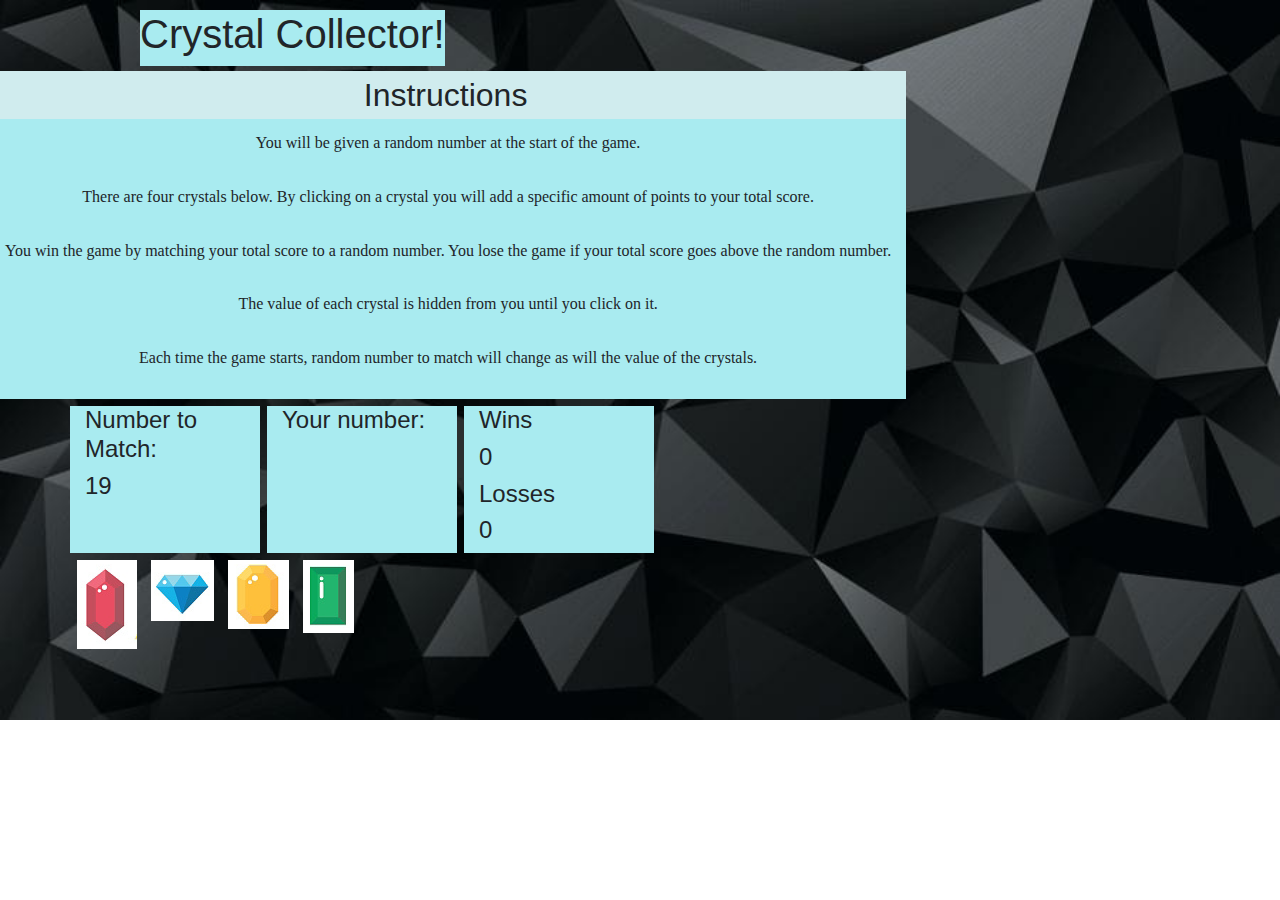
<file: index.html>
<!DOCTYPE html>
<html>

<head>
    <meta charset="utf-8" />
    <meta http-equiv="X-UA-Compatible" content="IE=edge">
    <title>Crystal Collector</title>
    <meta name="viewport" content="width=device-width, initial-scale=1">
    <link rel="stylesheet" href="https://stackpath.bootstrapcdn.com/bootstrap/4.1.3/css/bootstrap.min.css">
    <link rel="stylesheet" type="text/css" media="screen" href="./assets/css/style.css" />
    <script src="https://code.jquery.com/jquery-3.3.1.min.js"></script>
    <script src="./assets/javascript/game.js"></script>

</head>

<body>

    <div class="container">
        <div class="row">
            <div class="box">
                <h1>Crystal Collector!</h1>
            </div>
        </div>
    </div>
    <div class="row">
        <div class="panel panel-default">
            <div class="panel-heading">
                <div class="panel-title">Instructions</div>
            </div>
            <div class="panel-body">
                <p>You will be given a random number at the start of the game.</p>
                <br>
                <p>There are four crystals below. By clicking on a crystal you will add a specific amount of points to your
                    total score.
                </p>
                <br>
                <p>You win the game by matching your total score to a random number. You lose the game if your total score
                    goes above the random number.</p>
                <br>
                <p>The value of each crystal is hidden from you until you click on it.</p>
                <br>
                <p>Each time the game starts, random number to match will change as will the value of the crystals.</p>
            </div>
        </div>
    </div>


    <div class="container">
        <div class="row">

            <div class="col-md-2 number-panel">
                <h4>Number to Match:</h4>
                <h4 id="randomNumber"></h4>
            </div>
            <div class="col col-md-2 answer-panel">
                <h4>Your number:</h4>
                <!--random number-->
                <h4 id="combined"></h4>
            </div>

            <div class="col-md-2 result">
                <h4>Wins</h4>
                <h4 id="numberWins"></h4>
                <h4>Losses</h4>
                <h4 id="numberLosses"></h4>
            </div>

        </div>
    </div>



    <div class="container">
        <div class="row">
            <div>
                <img src="assets/images/redgem.png" id="redgem">
                <!--gem-->

                <img src="assets/images/bluegem.png" id="bluegem">
                <!--gem-->

                <img src="assets/images/yellowgem.png" id="yellowgem">
                <!--gem-->

                <img src="assets/images/greengem.png" id="greengem">
                <!--gem-->
            </div>
        </div>
    </div>
</body>

</html>
</file>
<file: assets/css/style.css>
body {
    background: url("background.jpg");
    background-repeat: no-repeat;
    background-size: cover;
}

.box {
    background: rgb(169, 235, 240);    
    text-align: center;
    margin-top: 10px;
    margin-left: 70px;
    
}

.panel .panel-heading {
    background: rgb(208, 236, 238);
    margin-top: 5px;    
    text-align: center;
    font-size: xx-large;    
}

.panel-body {
    background: rgb(169, 235, 240);
    text-align: center;
    font-family: Cambria, Cochin, Georgia, Times, 'Times New Roman', serif;
    line-height: 5mm;    
    padding: 15px; 
    margin: 0px 0px 0px 5px; 
}

.number-panel {
    background: rgb(169, 235, 240);
    margin-top: 7px;
    margin-left: 0;    
}

.answer-panel {
    background: rgb(169, 235, 240);
    margin: 7px 7px 0px 7px;
    
}

.result {
    background: rgb(169, 235, 240);
    margin-top: 7px;
}

img {
    float: left;
    margin: 7px;   
}
</file>
